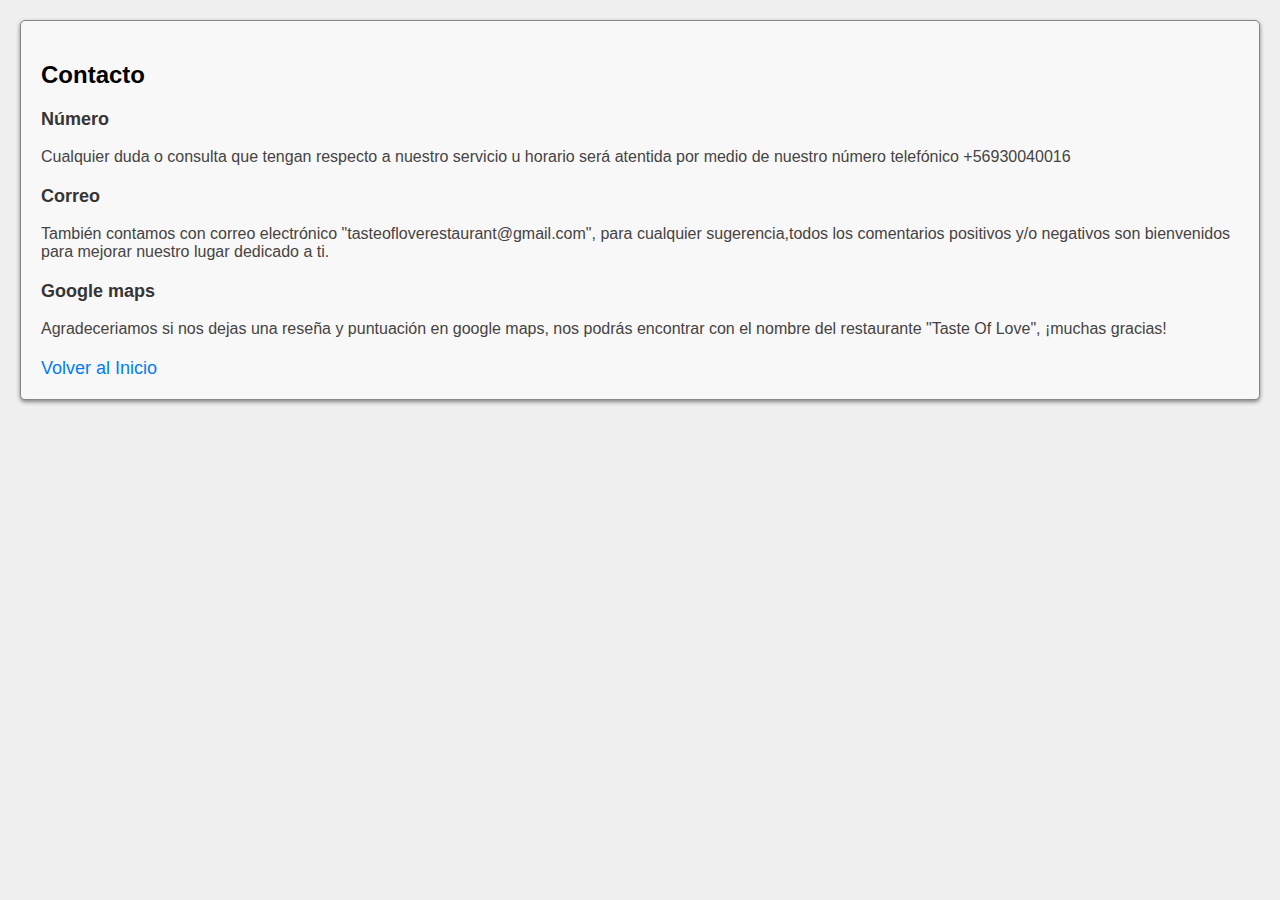
<file: contacto.html>
<!DOCTYPE html>
<html lang="en">
<head>
    <meta charset="UTF-8">
    <meta name="viewport" content="width=device-width, initial-scale=1.0">
    <title>Contacto</title>
    <link href="https://cdnjs.cloudflare.com/ajax/libs/font-awesome/5.13.0/css/all.min.css" rel="stylesheet">
    <link rel="stylesheet" href="contacto.css">
</head>
<body>
    <section id="contacto">
        <h2>Contacto</h2>
        <ul>
            <li>
                <h3>Número</h3>
                <p>Cualquier duda o consulta que tengan respecto a nuestro servicio u horario será atentida por medio de nuestro número telefónico +56930040016</p>
            </li>

            <li>
                <h3>Correo </h3>
                <p>También contamos con correo electrónico "tasteofloverestaurant@gmail.com", para cualquier sugerencia,todos los comentarios positivos y/o negativos son bienvenidos para mejorar nuestro lugar dedicado a ti.</p>
            </li>
            <li>
                <h3> Google maps</h3>
                <p> Agradeceriamos si nos dejas una reseña y puntuación en google maps, nos podrás encontrar con el nombre del restaurante "Taste Of Love", ¡muchas gracias!</p>
            </li>
        </ul>
        <a href="index.html">Volver al Inicio</a> <!-- enlace para volver a la página principal -->
    </section>
</body>
</html>
</file>
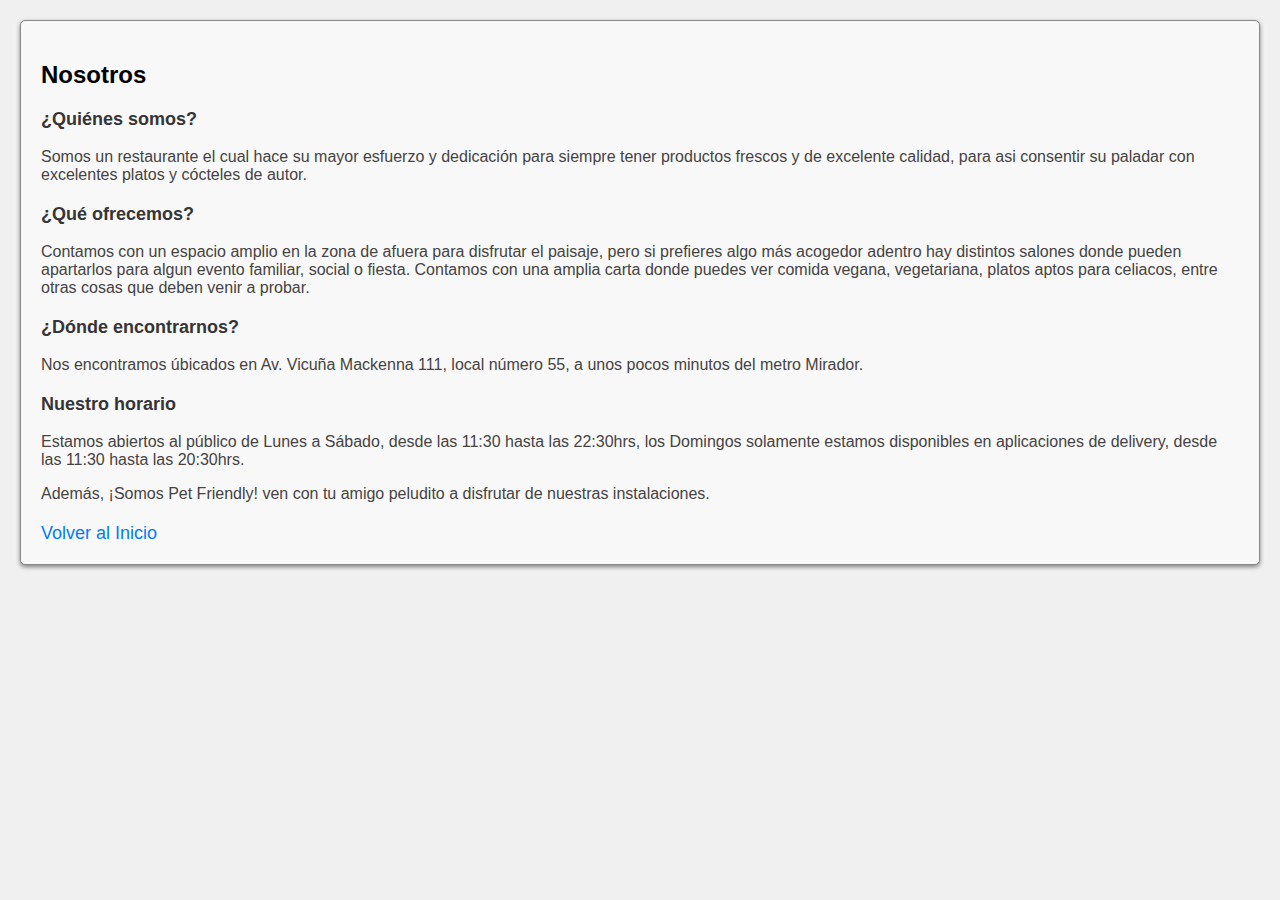
<file: nosotros.html>
<!DOCTYPE html>
<html lang="en">
<head>
    <meta charset="UTF-8">
    <meta name="viewport" content="width=device-width, initial-scale=1.0">
    <title>Nosotros</title>
    <link rel="stylesheet" href="nosotros.css">
</head>
<body>
    <section id="nosotros">
        <h2>Nosotros</h2>

        <ul>
            <li>
                <h3>¿Quiénes somos?</h3>
                <p>Somos un restaurante el cual hace su mayor esfuerzo y dedicación para siempre tener productos frescos y de excelente calidad, para asi consentir su paladar con excelentes platos y cócteles de autor.</p>
            </li>

            <li>
                <h3>¿Qué ofrecemos?</h3>
                <p>Contamos con un espacio amplio en la zona de afuera para disfrutar el paisaje, pero si prefieres algo más acogedor adentro hay distintos salones donde pueden apartarlos para algun evento familiar, social o fiesta. Contamos con una amplia carta donde puedes ver comida vegana, vegetariana, platos aptos para celiacos, entre otras cosas que deben venir a probar. </p>
            </li>

            <li>
                <h3> ¿Dónde encontrarnos?</h3>
                <p>Nos encontramos úbicados en Av. Vicuña Mackenna 111, local número 55, a unos pocos minutos del metro Mirador.</p>
            </li>
            <li>
                <h3>Nuestro horario</h3>
                <p>Estamos abiertos al público de Lunes a Sábado, desde las 11:30 hasta las 22:30hrs, los Domingos solamente estamos disponibles en aplicaciones de delivery, desde las 11:30 hasta las 20:30hrs.</p>
                <p>Además, ¡Somos Pet Friendly! ven con tu amigo peludito a disfrutar de nuestras instalaciones.</p>
            </li>
        </ul>
        
        <a href="index.html">Volver al Inicio</a> <!-- enlace para volver a la página principal -->
    </section>
</body>
</html>
</file>
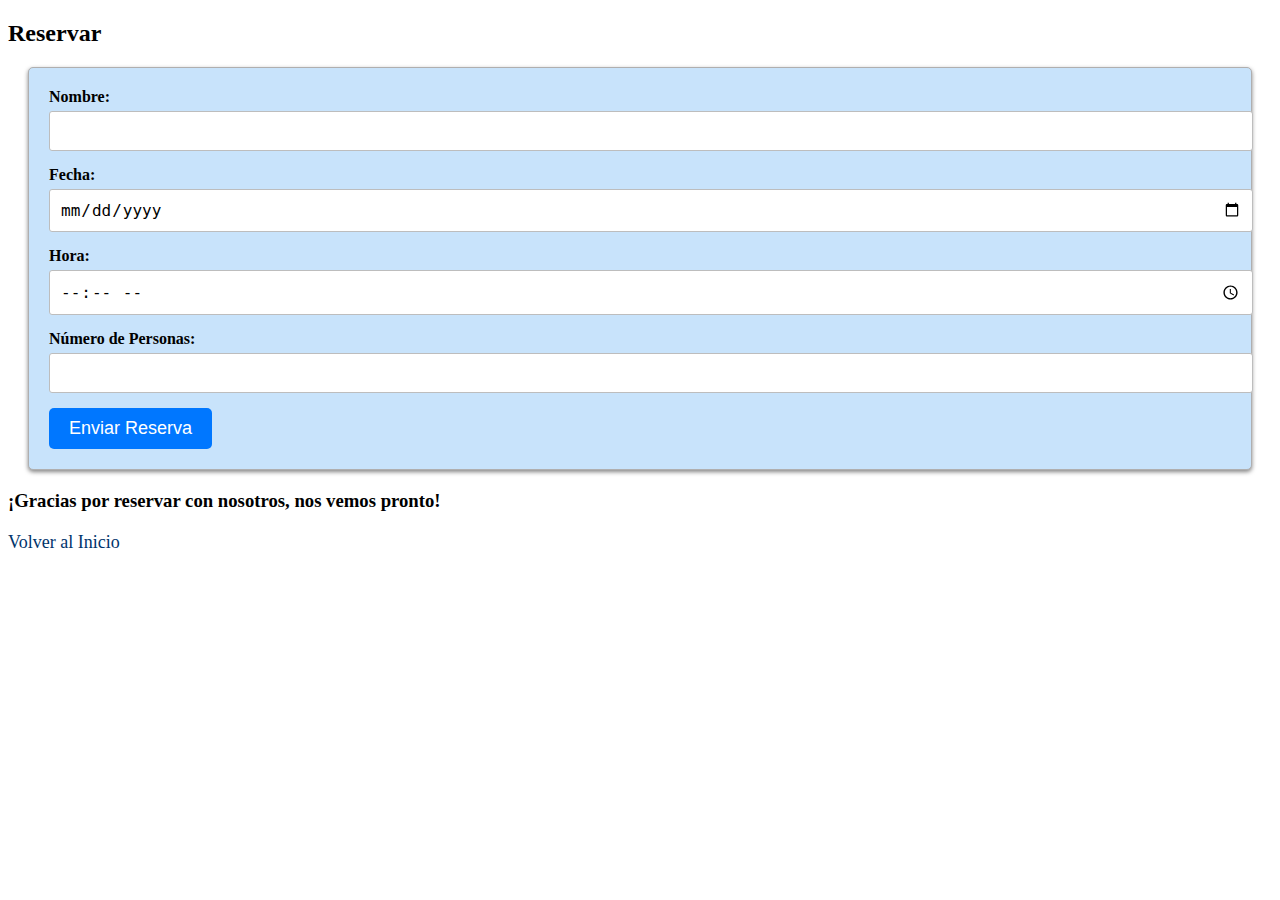
<file: reserva.html>
<!DOCTYPE html>
<html lang="en">
<head>
    <meta charset="UTF-8">
    <meta name="viewport" content="width=device-width, initial-scale=1.0">
    <title>Reserva</title>
    <link rel="stylesheet" href="reserva.css">
</head>
<body>
    <section id="reserva">
        <h2>Reservar</h2>
        <form id="reserva-form">
            <label for="nombre">Nombre:</label>
            <input type="text" id="nombre" required>
            <label for="fecha">Fecha:</label>
            <input type="date" id="fecha" required>
            <label for="hora">Hora:</label>
            <input type="time" id="hora" required>
            <label for="personas">Número de Personas:</label>
            <input type="number" id="personas" required>
            <button type="submit">Enviar Reserva</button>
        </form>
        <h3>¡Gracias por reservar con nosotros, nos vemos pronto!</h3>
    </section>
    
    <a href="index.html">Volver al Inicio</a> <!-- enlace para volver a la página principal -->
</body>
</html>
</file>
<file: contacto.css>
body {
    font-family: Arial, sans-serif;
    background-color: #f0f0f0;
    margin: 0;
    padding: 0;
}

section {
    background-color: #f9f8f8;
    border: 1px solid #888888;
    margin: 20px;
    padding: 20px;
    border-radius: 5px;
    box-shadow: 0 2px 4px rgba(106, 103, 103, 0.815);
}

h2 {
    font-size: 24px;
    color: #000000;
    margin-bottom: 20px;
}

ul {
    list-style: none;
    padding: 0;
}

li {
    margin-bottom: 20px;
}

h3 {
    font-size: 18px;
    color: #363535;
}

p {
    font-size: 16px;
    color: #454343;
}

a {
    display: block;
    text-decoration: none;
    color: #007bff;
    margin-top: 20px;
    font-size: 18px;
}
</file>
<file: nosotros.css>
body {
    font-family: Arial, sans-serif;
    background-color: #f0f0f0;
    margin: 0;
    padding: 0;
}

section {
    background-color: #f9f8f8;
    border: 1px solid #888888;
    margin: 20px;
    padding: 20px;
    border-radius: 5px;
    box-shadow: 0 2px 4px rgba(106, 103, 103, 0.815);
}

h2 {
    font-size: 24px;
    color: #000000;
    margin-bottom: 20px;
}

ul {
    list-style: none;
    padding: 0;
}

li {
    margin-bottom: 20px;
}

h3 {
    font-size: 18px;
    color: #363535;
}

p {
    font-size: 16px;
    color: #454343;
}

a {
    display: block;
    text-decoration: none;
    color: #007bff;
    margin-top: 20px;
    font-size: 18px;
}
</file>
<file: reserva.css>
#reserva-form {
    background-color: #c8e3fb;
    border: 1px solid #b0afaf;
    border-radius: 5px;
    box-shadow: 0 2px 4px rgba(128, 127, 127, 0.964);
    padding: 20px;
    margin: 20px;
}

label {
    display: block;
    font-weight: bold;
    margin-bottom: 5px;
    color: #000000;
}

input[type="text"],
input[type="date"],
input[type="time"],
input[type="number"] {
    width: 100%;
    padding: 10px;
    margin-bottom: 15px;
    border: 1px solid #bdbdbd;
    border-radius: 3px;
    font-size: 16px;
}

button[type="submit"] {
    background-color: #0077ff;
    color: #ffffff;
    padding: 10px 20px;
    border: none;
    border-radius: 5px;
    font-size: 18px;
    cursor: pointer;
}

button[type="submit"]:hover {
    background-color: #0056b3;
}

/*mensajes de error */
.error-message {
    color: #af0101;
    font-size: 14px;
    margin-top: 5px;
}

a {
    display: block;
    text-decoration: none;
    color: #00346b;
    margin-top: 20px;
    font-size: 18px;
}
</file>
